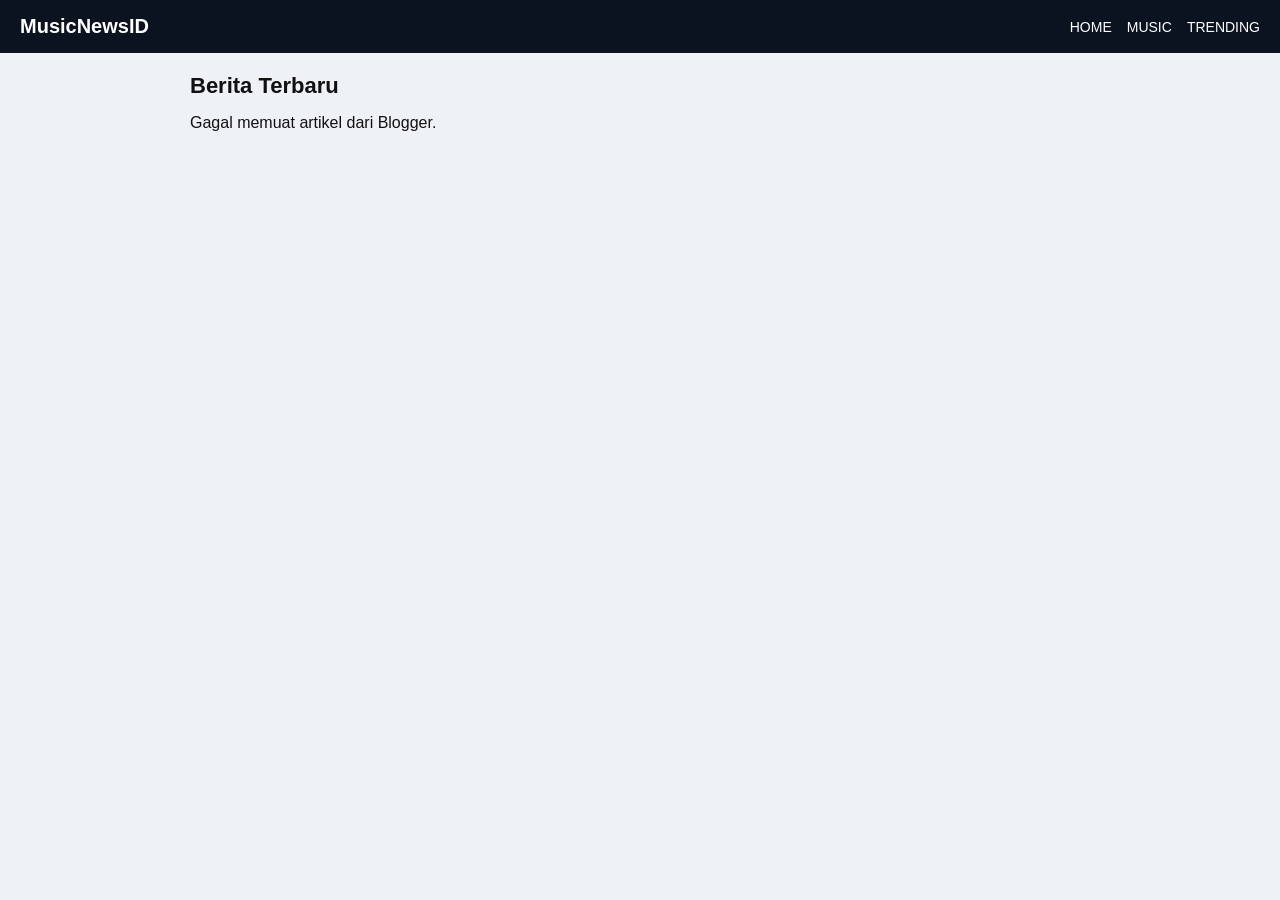
<file: index.html>
<!DOCTYPE html>
<html lang="id">
<head>
  <meta charset="UTF-8">
  <meta name="viewport" content="width=device-width, initial-scale=1.0">
  <title>MusicNewsID</title>

  <link rel="stylesheet" href="style.css">

  <!-- anti cache -->
  <meta http-equiv="Cache-Control" content="no-cache, no-store, must-revalidate">
  <meta http-equiv="Pragma" content="no-cache">
  <meta http-equiv="Expires" content="0">
</head>

<body>

<header class="header">
  <div class="logo">MusicNewsID</div>

  <nav class="nav">
    <a href="#">HOME</a>
    <a href="#">MUSIC</a>
    <a href="#">TRENDING</a>
  </nav>
</header>

<main class="container">

  <h1>Berita Terbaru</h1>

  <div id="news" class="grid">Memuat artikel...</div>

</main>

<script>
async function loadBlog() {
  try {

    const rss = "https://musicnewsid.blogspot.com/feeds/posts/default?alt=rss";

    // ⚡ bypass cache total
    const api = "https://api.rss2json.com/v1/api.json?rss_url=" +
      encodeURIComponent(rss) +
      "&nocache=" + Date.now();

    const res = await fetch(api, { cache: "no-store" });
    const data = await res.json();

    let html = "";

    if (!data.items || data.items.length === 0) {
      document.getElementById("news").innerHTML = "Belum ada artikel.";
      return;
    }

    // 🔥 FIX: pastikan terbaru di atas
    const posts = data.items.sort((a, b) =>
      new Date(b.pubDate) - new Date(a.pubDate)
    );

    posts.forEach(post => {

      const title = post.title || "Tanpa Judul";

      const desc = post.description
        ? post.description.replace(/<[^>]*>/g, '')
        : "";

      const link = post.link || "#";

      html += `
        <article class="card">
          <h2>${title}</h2>
          <p>${desc.substring(0, 150)}...</p>
          <a href="${link}" target="_blank">Baca Selengkapnya →</a>
        </article>
      `;
    });

    document.getElementById("news").innerHTML = html;

  } catch (err) {
    console.log(err);
    document.getElementById("news").innerHTML =
      "Gagal memuat artikel dari Blogger.";
  }
}

loadBlog();
</script>

</body>
</html>
</file>
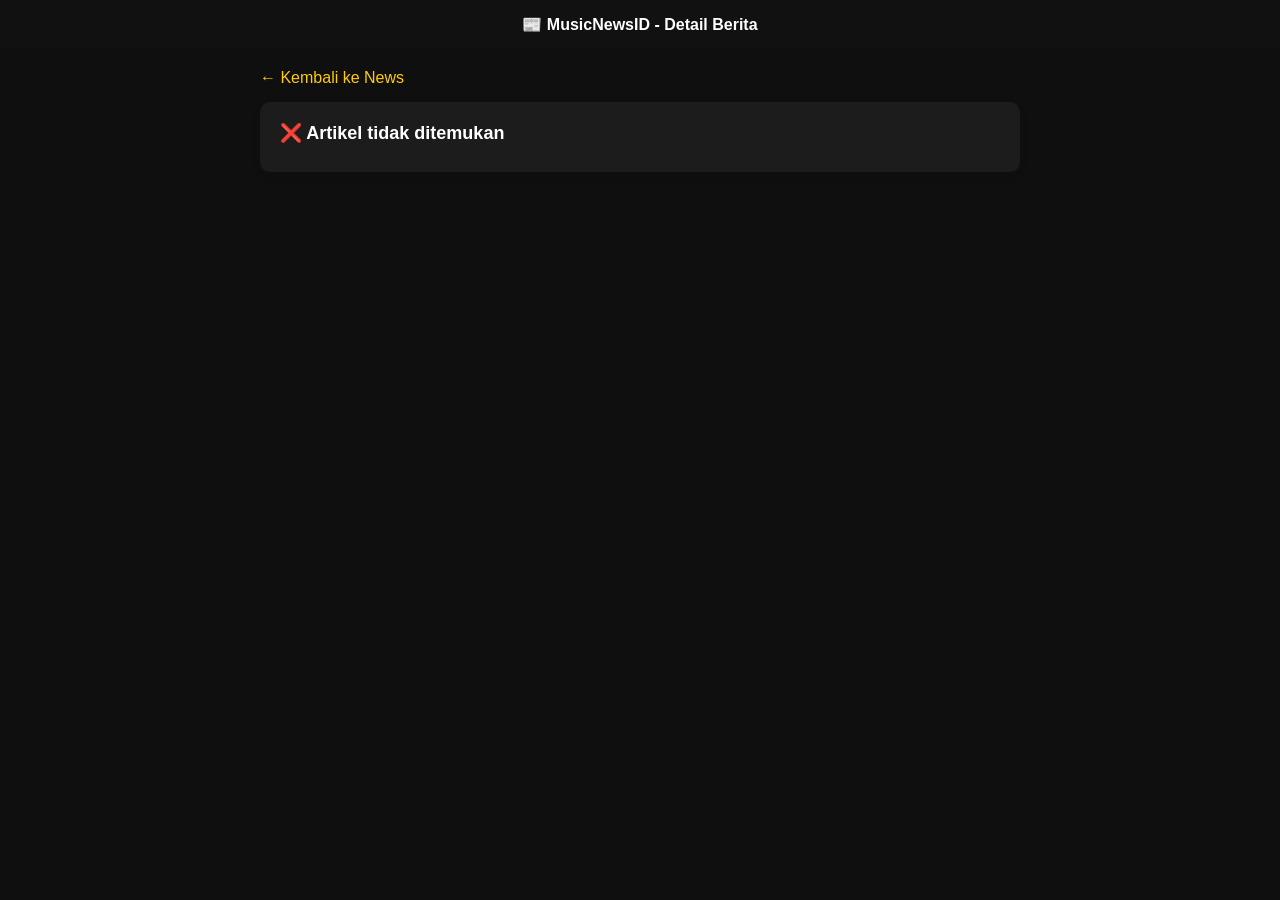
<file: news-detail.html>
<!DOCTYPE html>
<html lang="id">
<head>
  <meta charset="UTF-8">
  <title>Detail Berita - MusicNewsID</title>
  <link rel="stylesheet" href="style.css">

  <style>
    body {
      margin: 0;
      font-family: Arial, sans-serif;
      background: #0f0f0f;
      color: white;
    }

    header {
      background: #111;
      padding: 15px;
      text-align: center;
      font-weight: bold;
    }

    .container {
      max-width: 800px;
      margin: auto;
      padding: 20px;
    }

    .card {
      background: #1c1c1c;
      padding: 20px;
      border-radius: 10px;
    }

    h1 {
      margin-top: 0;
    }

    p {
      line-height: 1.6;
      color: #ddd;
    }

    .back {
      display: inline-block;
      margin-bottom: 15px;
      color: #ffcc00;
      text-decoration: none;
    }

    .back:hover {
      opacity: 0.8;
    }

  </style>
</head>

<body>

<header>
  📰 MusicNewsID - Detail Berita
</header>

<section class="container">

  <a class="back" href="news.html">← Kembali ke News</a>

  <div class="card" id="content">
    Loading...
  </div>

</section>

<script>

const params = new URLSearchParams(window.location.search);
const id = params.get("id");

const content = document.getElementById("content");

if (id == "1") {
  content.innerHTML = `
    <h1>Roman Yosi Rilis Lagu Baru</h1>
    <p>
      Roman Yosi resmi merilis lagu terbaru yang mengusung genre Indie Pop dan Acoustic.
      Lagu ini menceritakan perjalanan hidup, cinta, dan perjuangan dalam bermusik.
    </p>
  `;
}
else if (id == "2") {
  content.innerHTML = `
    <h1>Perjalanan Musik Roman Yosi</h1>
    <p>
      Roman Yosi adalah musisi indie asal Indonesia yang terus berkembang dengan karya-karya original.
      Ia dikenal dengan gaya musik emosional dan cinematic.
    </p>
  `;
}
else {
  content.innerHTML = "<h2>❌ Artikel tidak ditemukan</h2>";
}

</script>

</body>
</html>
</file>
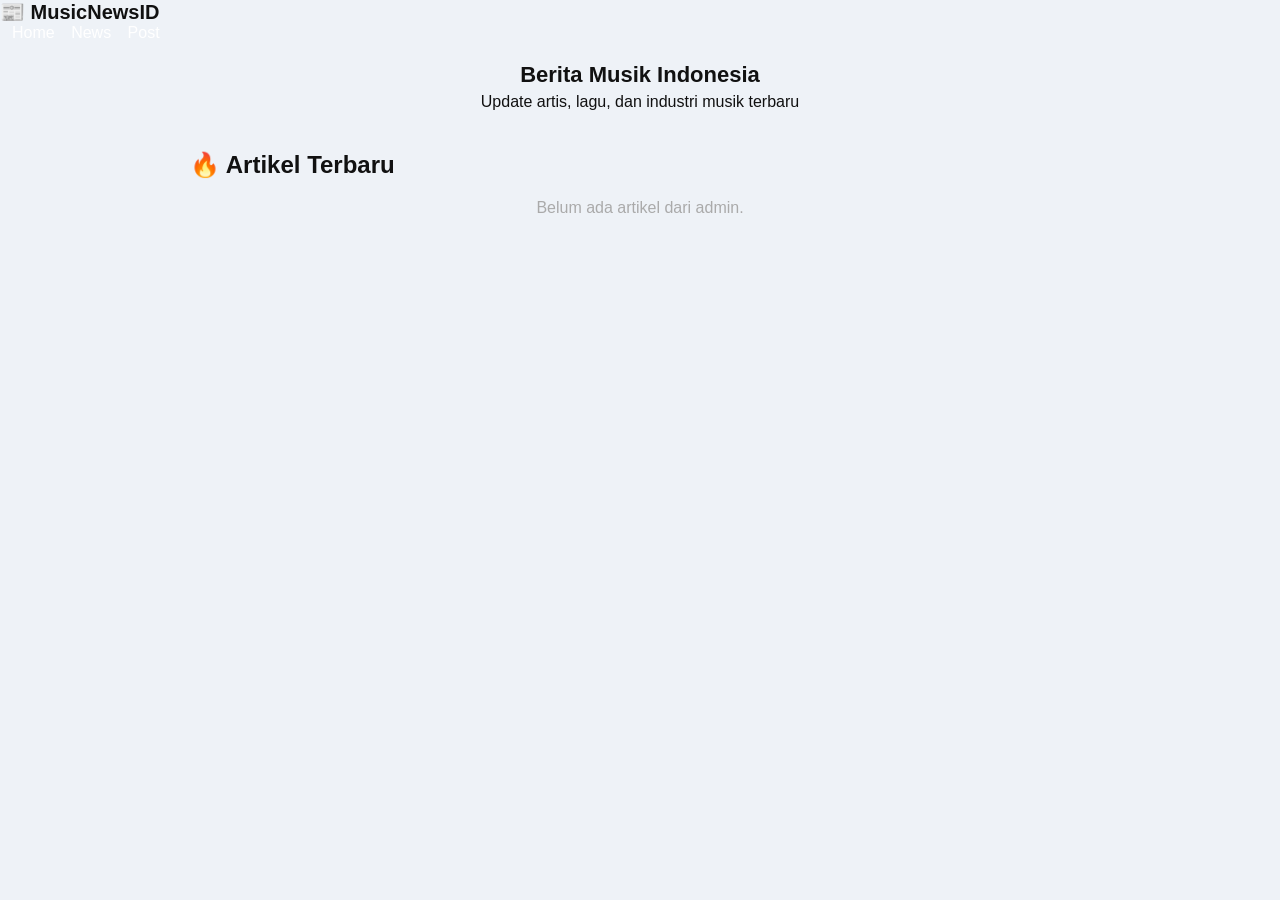
<file: news.html>
<!DOCTYPE html>
<html lang="id">
<head>
  <meta charset="UTF-8">
  <meta name="viewport" content="width=device-width, initial-scale=1.0">
  <title>News - MusicNewsID</title>
  <link rel="stylesheet" href="style.css">

  <style>
    .news-header {
      padding: 20px;
      text-align: center;
    }

    .news-header h1 {
      margin-bottom: 5px;
    }

    .card small {
      color: #aaa;
      font-size: 12px;
    }

    .empty {
      text-align: center;
      color: #aaa;
      padding: 20px;
    }

    nav a {
      margin-left: 12px;
      text-decoration: none;
      color: white;
    }

    nav a:hover {
      color: #ffcc00;
    }
  </style>
</head>

<body>

<header>
  <div class="logo">📰 MusicNewsID</div>

  <!-- MENU ADMIN SUDAH DIHAPUS -->
  <nav>
    <a href="index.html">Home</a>
    <a href="news.html">News</a>
    <a href="post.html">Post</a>
  </nav>
</header>

<!-- HEADER NEWS -->
<section class="news-header">
  <h1>Berita Musik Indonesia</h1>
  <p>Update artis, lagu, dan industri musik terbaru</p>
</section>

<!-- LIST NEWS -->
<section class="container">

  <h2>🔥 Artikel Terbaru</h2>

  <div id="newsList"></div>

</section>

<script>

function loadNews() {
  let news = JSON.parse(localStorage.getItem("news") || "[]");
  let container = document.getElementById("newsList");

  let html = "";

  if (news.length === 0) {
    container.innerHTML = `<div class="empty">Belum ada artikel dari admin.</div>`;
    return;
  }

  news.forEach((n, index) => {

    if (!n || !n.title || !n.content) return;

    html += `
      <div class="card">
        <h3>${escapeHTML(n.title)}</h3>
        <small>🕒 ${n.time || "unknown"}</small>
        <p>${escapeHTML(n.content.substring(0, 150))}...</p>

        <a href="news-detail.html?id=${index}" style="color:#ffcc00;">Baca Selengkapnya</a>
      </div>
    `;
  });

  container.innerHTML = html;
}

// anti error / security kecil
function escapeHTML(text) {
  return text
    .replaceAll("&", "&amp;")
    .replaceAll("<", "&lt;")
    .replaceAll(">", "&gt;");
}

loadNews();

</script>

</body>
</html>
</file>
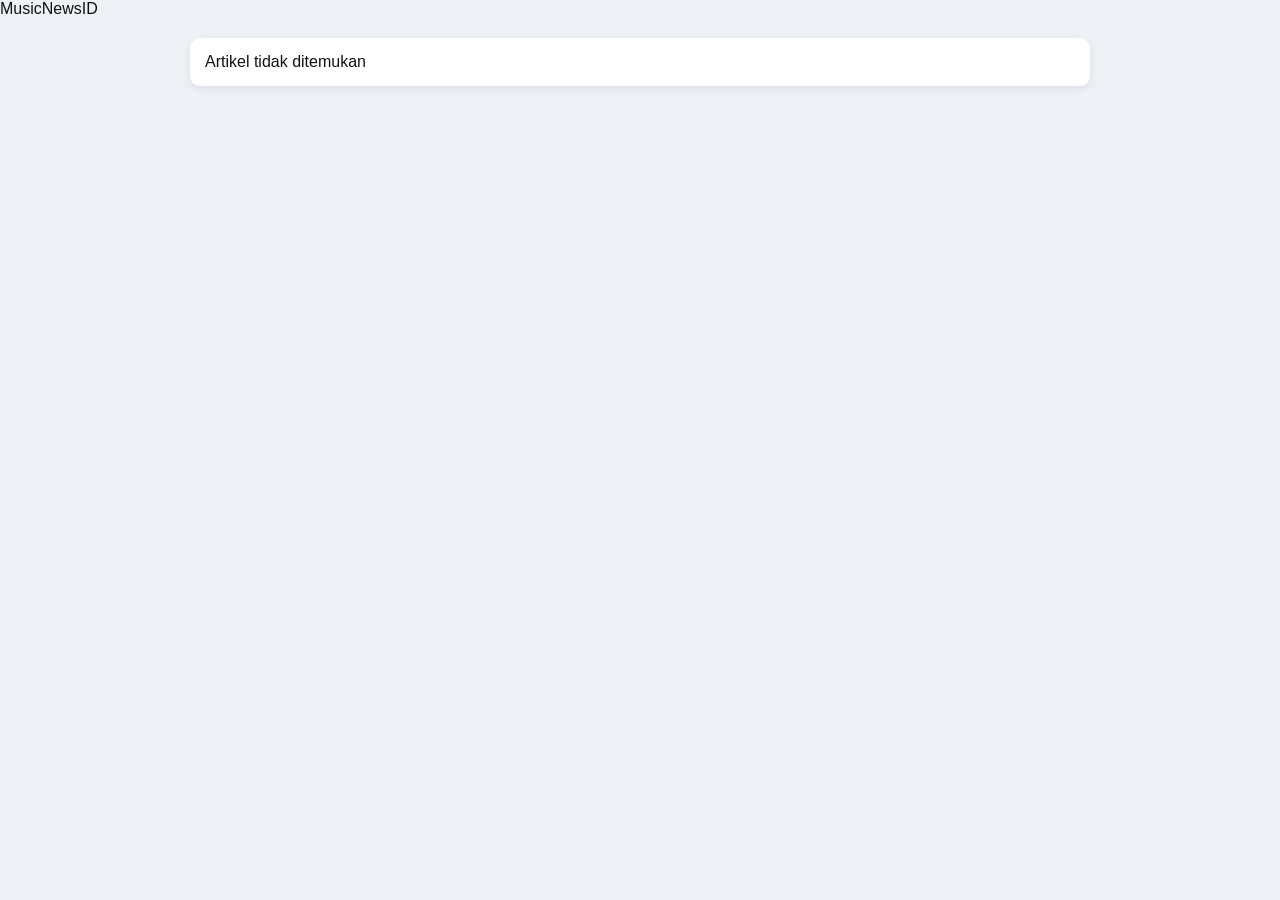
<file: post.html>
<!DOCTYPE html>
<html lang="id">
<head>
  <meta charset="UTF-8">
  <meta name="viewport" content="width=device-width, initial-scale=1.0">
  <title>Artikel</title>
  <link rel="stylesheet" href="style.css">
</head>

<body>

<header>
  MusicNewsID
</header>

<section class="container" id="content">

</section>

<script>
const data = {
  1: {
    title: "Roman Yosi Rilis Lagu Baru",
    content: "Roman Yosi resmi merilis single terbaru dengan nuansa indie pop emosional."
  },
  2: {
    title: "Tren Musik Indonesia 2026",
    content: "Industri musik Indonesia berkembang pesat di era digital streaming."
  },
  3: {
    title: "Behind The Scene Studio",
    content: "Proses rekaman dilakukan dengan peralatan profesional di studio musik."
  }
};

const params = new URLSearchParams(window.location.search);
const id = params.get("id");

const post = data[id];

if (post) {
  document.getElementById("content").innerHTML = `
    <div class="card">
      <h2>${post.title}</h2>
      <p>${post.content}</p>
    </div>
  `;
} else {
  document.getElementById("content").innerHTML =
    "<div class='card'>Artikel tidak ditemukan</div>";
}
</script>

</body>
</html>
</file>
<file: style.css>
* {
  margin: 0;
  padding: 0;
  box-sizing: border-box;
  font-family: Arial, sans-serif;
}

body {
  background: #eef2f7;
  color: #111;
}

/* ===== HEADER ===== */
.header {
  background: #0b1220;
  color: white;
  padding: 15px 20px;
  display: flex;
  justify-content: space-between;
  align-items: center;
  flex-wrap: wrap;
}

.logo {
  font-size: 20px;
  font-weight: bold;
}

.nav {
  display: flex;
  gap: 15px;
}

.nav a {
  color: white;
  text-decoration: none;
  font-size: 14px;
}

.nav a:hover {
  color: #38bdf8;
}

/* ===== CONTAINER ===== */
.container {
  width: 90%;
  max-width: 900px;
  margin: 20px auto;
}

h1 {
  margin-bottom: 15px;
  font-size: 22px;
}

/* ===== GRID ===== */
.grid {
  display: flex;
  flex-direction: column;
  gap: 12px;
}

/* ===== CARD ===== */
.card {
  background: white;
  padding: 15px;
  border-radius: 10px;
  box-shadow: 0 3px 10px rgba(0,0,0,0.08);
  transition: 0.2s;
}

.card:hover {
  transform: translateY(-2px);
}

.card h2 {
  font-size: 18px;
  margin-bottom: 8px;
}

.card p {
  font-size: 14px;
  color: #555;
  margin-bottom: 10px;
  line-height: 1.5;
}

.card a {
  color: #2563eb;
  text-decoration: none;
  font-weight: bold;
}

.card a:hover {
  text-decoration: underline;
}

/* ===== RESPONSIVE ===== */
@media (max-width: 600px) {
  .header {
    flex-direction: column;
    text-align: center;
    gap: 10px;
  }

  .nav {
    flex-wrap: wrap;
    justify-content: center;
  }
}
</file>
